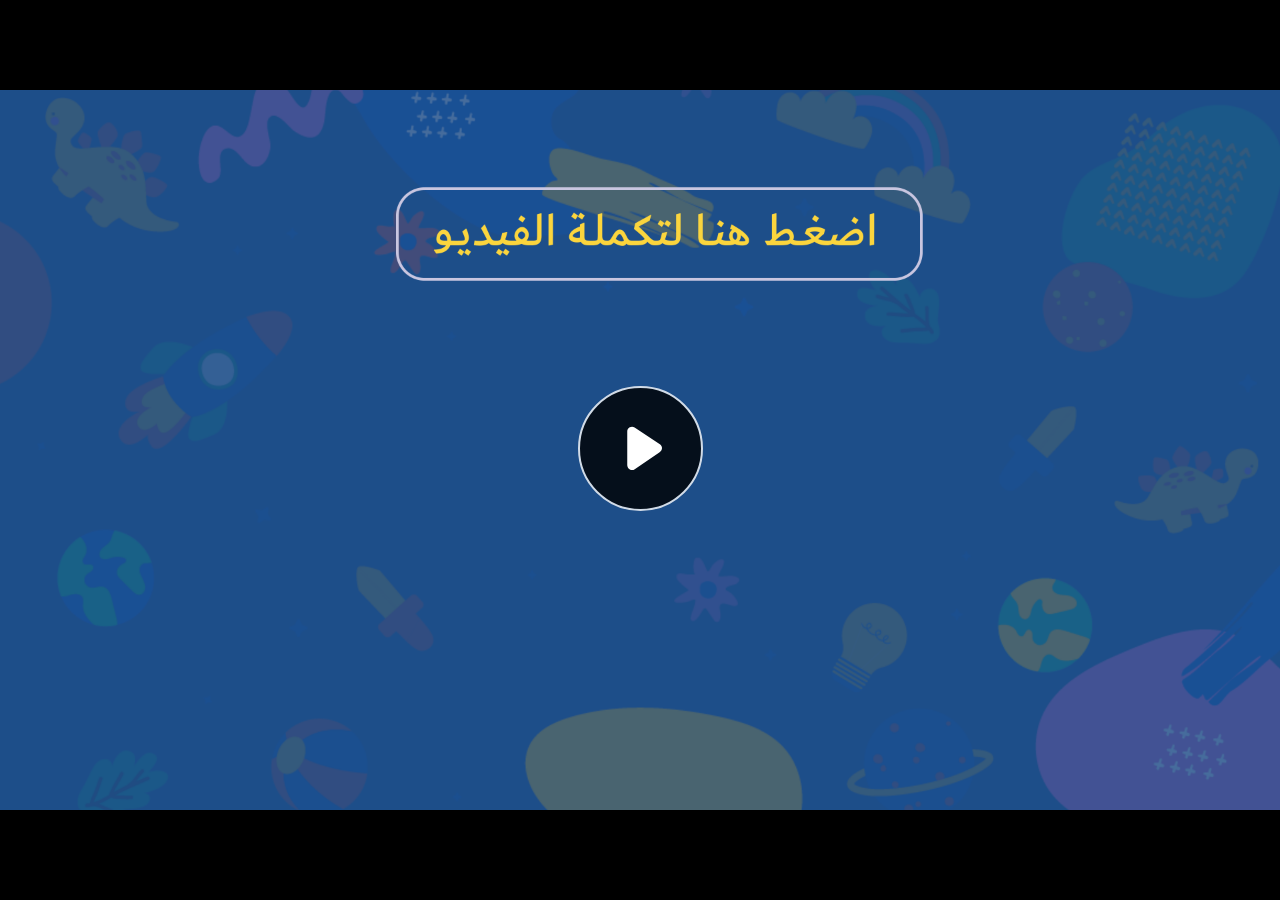
<file: index.html>
﻿<!doctype html>
<html lang="en-US">
<head>
  <meta charset="utf-8">
  <!-- Created using Storyline 360 - http://www.articulate.com  -->
  <!-- version: 3.71.29339.0 -->
  <title>EG.G5.AR.SEM2.UC.T2.S3.1 (Q2)</title>
  <meta http-equiv="x-ua-compatible" content="IE=edge"/>
  <meta name="viewport" content="width=device-width,initial-scale=1,user-scalable=no,shrink-to-fit=no,minimal-ui"/>
  <meta name="apple-mobile-web-app-capable" content="yes"/>
  <style>
    html, body { height: 100%; padding: 0; margin: 0 }
    #app { height: 100%; width: 100%; }
  </style>

  <script>
    window.DS = {};
    window.globals = {
      DATA_PATH_BASE: '',
      HAS_FRAME: true,
      HAS_SLIDE: true,

      lmsPresent: false,
      tinCanPresent: false,
      cmi5Present: false,
      aoSupport: false,
      scale: 'noscale',
      captureRc: false,
      browserSize: 'optimal',
      bgColor: '#282828',
      features: 'AccessibleVideo,ConnectionMessages,FullScreenToggle,InsertSvgPicture,LayerPresentAsDialog,MultipleQuizTracking,UpdatedScrollingPanels,UpdatedThemeEditor',
      themeName: 'unified',
      preloaderColor: '#FFFFFF',
      suppressAnalytics: false,
      productChannel: 'stable',
      publishSource: 'storyline',
      aid: 'aid|dd341018-a8d3-41b5-95f5-fb131f3e5e10',
      cid: '295ee877-8a8d-465d-9a4e-1cfabe02848d',
      playerVersion: '3.71.29339.0',
      publishTimestamp: '2023-02-23T12:48:20.1847498Z',
      maxIosVideoElements: 10,
      connectionSettings: { message: 'You%20are%20offline.%20Trying%20to%20reconnect...', useDarkTheme: false },

      
      parseParams: function(qs) {
        if (window.globals.parsedParams != null) {
          return window.globals.parsedParams;
        }
        qs = (qs || window.location.search.substr(1)).split('+').join(' ');
        var params = {},
            tokens,
            re = /[?&]?([^=]+)=([^&]*)/g;

        while (tokens = re.exec(qs)) {
          params[decodeURIComponent(tokens[1]).trim()] =
            decodeURIComponent(tokens[2]).trim();
        }
        window.globals.parsedParams = params;
        return params;
      }

    };
  </script>
  <script>
    var isIe11 = ('ActiveXObject' in window || window.MSBlobBuilder != null)
      && window.msCrypto != null && !window.ActiveXObject;
    if (isIe11) {
      window.globals.unsupportedBrowser = true;
      document.write(atob('[base64]'));
    }
  </script>
  
  <script>window.THREE = { };</script>
  
</head>
<body style="background: #282828" class="cs-HTML theme-unified">
  <!-- 360 -->
  <script>!function(e){var i=/iPhone/i,o=/iPod/i,n=/iPad/i,t=/(?=.*\bAndroid\b)(?=.*\bMobile\b)/i,d=/Android/i,s=/(?=.*\bAndroid\b)(?=.*\bSD4930UR\b)/i,b=/(?=.*\bAndroid\b)(?=.*\b(?:KFOT|KFTT|KFJWI|KFJWA|KFSOWI|KFTHWI|KFTHWA|KFAPWI|KFAPWA|KFARWI|KFASWI|KFSAWI|KFSAWA)\b)/i,r=/IEMobile/i,h=/(?=.*\bWindows\b)(?=.*\bARM\b)/i,a=/BlackBerry/i,l=/BB10/i,p=/Opera Mini/i,f=/(CriOS|Chrome)(?=.*\bMobile\b)/i,u=/(?=.*\bFirefox\b)(?=.*\bMobile\b)/i,c=new RegExp("(?:Nexus 7|BNTV250|Kindle Fire|Silk|GT-P1000)","i"),w=function(e,i){return e.test(i)},A=function(e){var A=e||navigator.userAgent,v=A.split("[FBAN");if(void 0!==v[1]&&(A=v[0]),this.apple={phone:w(i,A),ipod:w(o,A),tablet:!w(i,A)&&w(n,A),device:w(i,A)||w(o,A)||w(n,A)},this.amazon={phone:w(s,A),tablet:!w(s,A)&&w(b,A),device:w(s,A)||w(b,A)},this.android={phone:w(s,A)||w(t,A),tablet:!w(s,A)&&!w(t,A)&&(w(b,A)||w(d,A)),device:w(s,A)||w(b,A)||w(t,A)||w(d,A)},this.windows={phone:w(r,A),tablet:w(h,A),device:w(r,A)||w(h,A)},this.other={blackberry:w(a,A),blackberry10:w(l,A),opera:w(p,A),firefox:w(u,A),chrome:w(f,A),device:w(a,A)||w(l,A)||w(p,A)||w(u,A)||w(f,A)},this.seven_inch=w(c,A),this.any=this.apple.device||this.android.device||this.windows.device||this.other.device||this.seven_inch,this.phone=this.apple.phone||this.android.phone||this.windows.phone,this.tablet=this.apple.tablet||this.android.tablet||this.windows.tablet,"undefined"==typeof window)return this},v=function(){var e=new A;return e.Class=A,e};"undefined"!=typeof module&&module.exports&&"undefined"==typeof window?module.exports=A:"undefined"!=typeof module&&module.exports&&"undefined"!=typeof window?module.exports=v():"function"==typeof define&&define.amd?define("isMobile",[],e.isMobile=v()):e.isMobile=v()}(this);
    window.isMobile.apple.tablet = window.isMobile.apple.tablet ||
      (navigator.platform === 'MacIntel' && navigator.maxTouchPoints > 1);
    window.isMobile.apple.device = window.isMobile.apple.device || window.isMobile.apple.tablet;
    window.isMobile.tablet = window.isMobile.tablet || window.isMobile.apple.tablet;
    window.isMobile.any = window.isMobile.any || window.isMobile.apple.tablet;
  </script>

  <div id="focus-sink" tabindex="-1"></div>

  <div id="preso"></div>
  <script>
    (function() {

      var classTypes = [ 'desktop', 'mobile', 'phone', 'tablet' ];

      var addDeviceClasses = function(prefix, testObj) {
        var curr, i;
        for (i = 0; i < classTypes.length; i++) {
          curr = classTypes[i];
          if (testObj[curr]) {
            document.body.classList.add(prefix + curr);
          }
        }
      };

      var params = window.globals.parseParams(),
          isDevicePreview = params.devicepreview === '1',
          isPhoneOverride = params.deviceType === 'phone' || (isDevicePreview && params.phone == '1'),
          isTabletOverride = (params.deviceType === 'tablet' || isDevicePreview) && !isPhoneOverride,
          isMobileOverride = isPhoneOverride || isTabletOverride;

      var deviceView = {
        desktop: !window.isMobile.any && !isMobileOverride,
        mobile: window.isMobile.any || isMobileOverride,
        phone: isPhoneOverride || (window.isMobile.phone && !isTabletOverride),
        tablet: isTabletOverride || window.isMobile.tablet
      };

      window.globals.deviceView = deviceView;
      window.isMobile.desktop = !window.isMobile.any;
      window.isMobile.mobile = window.isMobile.any;

      addDeviceClasses('view-', deviceView);

    })();
  </script>
  
  <script src='story_content/user.js' type=text/javascript></script>
  <div class="slide-loader"></div>

  <script>
    var doc = document, loader = doc.body.querySelector('.slide-loader'); [ 1, 2, 3 ].forEach(function(n) { var d = doc.createElement('div'); d.style.backgroundColor = window.globals.preloaderColor; d.classList.add('mobile-loader-dot'); d.classList.add('dot' + n); loader.appendChild(d); });
  </script>

  <div class="mobile-load-title-overlay" style="display: none">
    <div class="mobile-load-title">EG.G5.AR.SEM2.UC.T2.S3.1 (Q2)</div>
  </div>

  <div class="mobile-chrome-warning"></div>

  
<style>
  .warn-connection-dialog {
    display: none;
    background: transparent;
    pointer-events: none;
    position: fixed;
    left: 0;
    top: 0;
    width: 100%;
    height: 100%;
    z-index: 999;
  }

  .warn-connection-content {
    border-radius: 4px;
    background: white;
    border: 1px solid #E7E7E7;
    color: #333333;
    box-shadow: 0 2px 4px rgba(0, 0, 0, 0.25);
    transition: all 150ms ease-out;
    position: absolute;
    white-space: nowrap;
  }

  .view-phone.is-landscape .warn-connection-content {
    left: 23px;
    bottom: 23px;
  }

  .view-tablet.is-landscape .warn-connection-content {
    left: 50%;
    top: 20px;
    transform: translateX(-50%);
  }

  .is-portrait .warn-connection-content {
    transform: translate(-50%, calc(-100% - 15px));
  }

  .warn-connection-content p {
    display: inline-block;
    margin: 0 8px 0 0;
    line-height: 33px;
    font-size: 11px;
  }

  .warn-connection-content svg {
    position: relative;
    vertical-align: middle;
    margin: 0 2px 2px 8px;
  }

  .view-desktop .warn-connection-content {
    left: 1.5em;
    bottom: 1.5em;
  }

  .view-desktop .warn-connection-content p {
    font-size: 1.1em;
  }

  .is-offline .warn-connection-dialog {
    display: block;
  }

  .is-offline .cs-panel * {
    pointer-events: none !important;
  }

  .is-offline .cs-panel {
    pointer-events: all !important;
  }

  .is-offline #nav-controls * {
    pointer-events: none !important;
  }

  .is-offline #nav-controls {
    pointer-events: all !important;
  }
</style>

<div class="warn-connection-dialog">
  <div class="warn-connection-content">
    <svg width="17" height="15" viewBox="0 0 17 15" xmlns="http://www.w3.org/2000/svg">
      <path fill="#8F0000" stroke="white" d="M16.07,12.98 L15.88,12.23 L9.51,1.21 C8.97,0.26,7.6,0.26,7.06,1.21 L0.69,12.23 C0.15,13.16,0.81,14.36,1.91,14.36 H14.65 C15.47,14.36,16.05,13.7,16.07,12.98 Z"/>
      <path fill="white" stroke="white" d="M8.58,5.5 C8.35,5.28,8.5,5.35,8.21,5.32 C8.09,5.35,7.97,5.49,7.96,5.67 C7.97,5.79,7.98,5.92,7.98,6.04 L7.98,6.04 C7.99,6.17,8,6.31,8.01,6.43 L8.01,6.44 C8.03,6.92,8.06,7.41,8.09,7.9 L8.09,7.9 C8.12,8.39,8.14,8.88,8.17,9.37 C8.17,9.39,8.18,9.42,8.2,9.44 C8.23,9.46,8.25,9.47,8.28,9.47 C8.31,9.47,8.34,9.46,8.35,9.44 C8.37,9.43,8.38,9.4,8.39,9.35 L8.39,9.34 C8.39,9.24,8.4,9.15,8.4,9.05 L8.4,9.05 C8.41,8.96,8.41,8.86,8.42,8.75 C8.43,8.44,8.45,8.12,8.47,7.81 L8.47,7.81 C8.49,7.49,8.51,7.18,8.53,6.87 C8.55,6.46,8.56,6.05,8.59,5.64 L8.6,5.62 C8.6,5.57,8.59,5.53,8.58,5.5 L8.21,5.32 Z"/>
      <circle fill="white" stroke="white" cx="8.3" cy="11.35" r="0.3"/>
    </svg>
    <p>You are offline. Trying to reconnect...</p>
  </div>
</div>

<script>
  (function() {
    window.DS.connection = {
      warningShown: false,
      assets: {},
      loadingAssetGroup: false,
      retryDelay: 500
    };

    // @TODO this is POC code and can be cleaned up a bit more if we move forward
    // with the feature



    // The `window.globals.features` variable must be set in `webpack.dev.config` when testing locally - it is not enough
    // to have it in the data - but it must be set there as well.
    var useConnectionMessages = window.AbortController != null &&
      window.location.protocol != 'file:' &&
      window.globals.features.indexOf('ConnectionMessages') != -1;

    window.DS.connection.useConnectionMessages = useConnectionMessages

    var assetCount = 0;
    var checkLoadedId;
    var connectionSettings = window.globals.connectionSettings;

    if (useConnectionMessages && connectionSettings != null) {
      var contentEl = document.querySelector('.warn-connection-content');
      var messageEl = contentEl.querySelector('p')

      if (connectionSettings.useDarkTheme) {
        contentEl.style.borderColor = '#BABBBA';
        contentEl.style.backgroundColor = '#282828';
        contentEl.style.color = '#FFFFFF';
      }

      if (connectionSettings.message != null) {
        messageEl.textContent = window.decodeURIComponent(connectionSettings.message);
      }
    }

    function checkAssetsReady() {
      for (var i in DS.connection.assets) {
        if (!DS.connection.assets[i].success) {
          return false;
        }
      }
      return true;
    }

    function stopAssetGroup() {
      if (!useConnectionMessages) { return; }

      assetCount = 0;

      DS.connection.oldAssetGroup = DS.connection.assets;
      DS.connection.assets = {};
      DS.connection.loadingAssetGroup = false;
      clearInterval(checkLoadedId);
    }

    function startAssetGroup() {
      if (!useConnectionMessages) { return; }
      var ticks = 0;
      clearInterval(checkLoadedId);
      checkLoadedId = setInterval(function() {
        var loaded = 0;
        if (assetCount === 0 && loaded === 0) {
          clearInterval(checkLoadedId);
          return;
        }

        for (var i in DS.connection.assets) {
          if (DS.connection.assets[i].success) {
            loaded++;
          }
        }

        if (assetCount === loaded && checkAssetsReady()) {
          for (var i in DS.connection.assets) {
            if (DS.connection.assets[i].action) {
              DS.connection.assets[i].action();
            }
          }
          hideWarning();
          stopAssetGroup();
        }
      }, 100)
    }

    function requiredAsset(url, action, retry, type) {
      if (!useConnectionMessages) { return; }
      if (DS.connection.assets[url]) { return; }

      DS.connection.assets[url] = {
        success: false, action: action, retry: retry, type: type
      };
      assetCount = Object.keys(DS.connection.assets).length;
      if (!DS.connection.loadingAssetGroup) {
        startAssetGroup();
      }
      DS.connection.loadingAssetGroup = true;
    }

    function assetLoaded(url) {
      if (!useConnectionMessages) { return; }
      if (DS.connection.assets[url]) {
        DS.connection.assets[url].success = true;
      }
    }

    function assetFailed(url) {
      if (!useConnectionMessages) { return; }
      if (!DS.connection.assets[url]) {
        if (/\.js$/.test(url)) {
          setTimeout(function() {
            if (DS.connection.lastSlideLoaded != null) {
              DS.connection.lastSlideLoaded();
            }
          }, DS.connection.retryDelay);
        }
        return;
      }
      if (!DS.connection.warningShown) { showWarning(); }
      if (DS.connection.assets[url].retry) {
        setTimeout(function() {
          if (!DS.connection.assets[url].success) {
            DS.connection.assets[url].retry()
          }
        }, DS.connection.retryDelay);
      }
    }

    function hideWarning() {
      document.body.classList.remove('is-offline');
      DS.connection.warningShown = false;
    }
    DS.connection.hideWarning = hideWarning

    function showWarning(btn) {
      document.body.classList.add('is-offline')
      DS.connection.warningShown = true;
      updateWarningPosition();
    }

    function updateWarningPosition() {
      if (!DS.connection.warningShown) {
        return;
      }

      var isPortrait = document.body.classList.contains('is-portrait');
      var warningEl = document.querySelector('.warn-connection-content');

      if (isPortrait) {
        var slide = document.querySelector('.primary-slide');
        var slideRect = slide.getBoundingClientRect();

        warningEl.style.top = `${slideRect.top}px`
        warningEl.style.left = `${slideRect.left + slideRect.width / 2}px`
      } else {
        warningEl.style.top = null;
        warningEl.style.left = null;
      }

      window.requestAnimationFrame(updateWarningPosition);
    }

    // these will all be noops if the feature flag isn't set in
    // the data and `window.globals.features`
    DS.connection.requiredAsset = requiredAsset;
    DS.connection.assetLoaded = assetLoaded;
    DS.connection.assetFailed = assetFailed;
    DS.connection.stopAssetGroup = stopAssetGroup;
    DS.connection.startAssetGroup = startAssetGroup;
  })();
</script>


  <script>
    
    if (window.autoSpider && window.vInterfaceObject) {
      document.querySelector('.mobile-load-title-overlay').style.display = 'none';
    }
  </script>

  

  <link rel="stylesheet" href="html5/data/css/output.min.css" data-noprefix/>
</body>
<script src="html5/lib/scripts/bootstrapper.min.js"></script>
</html>
</file>
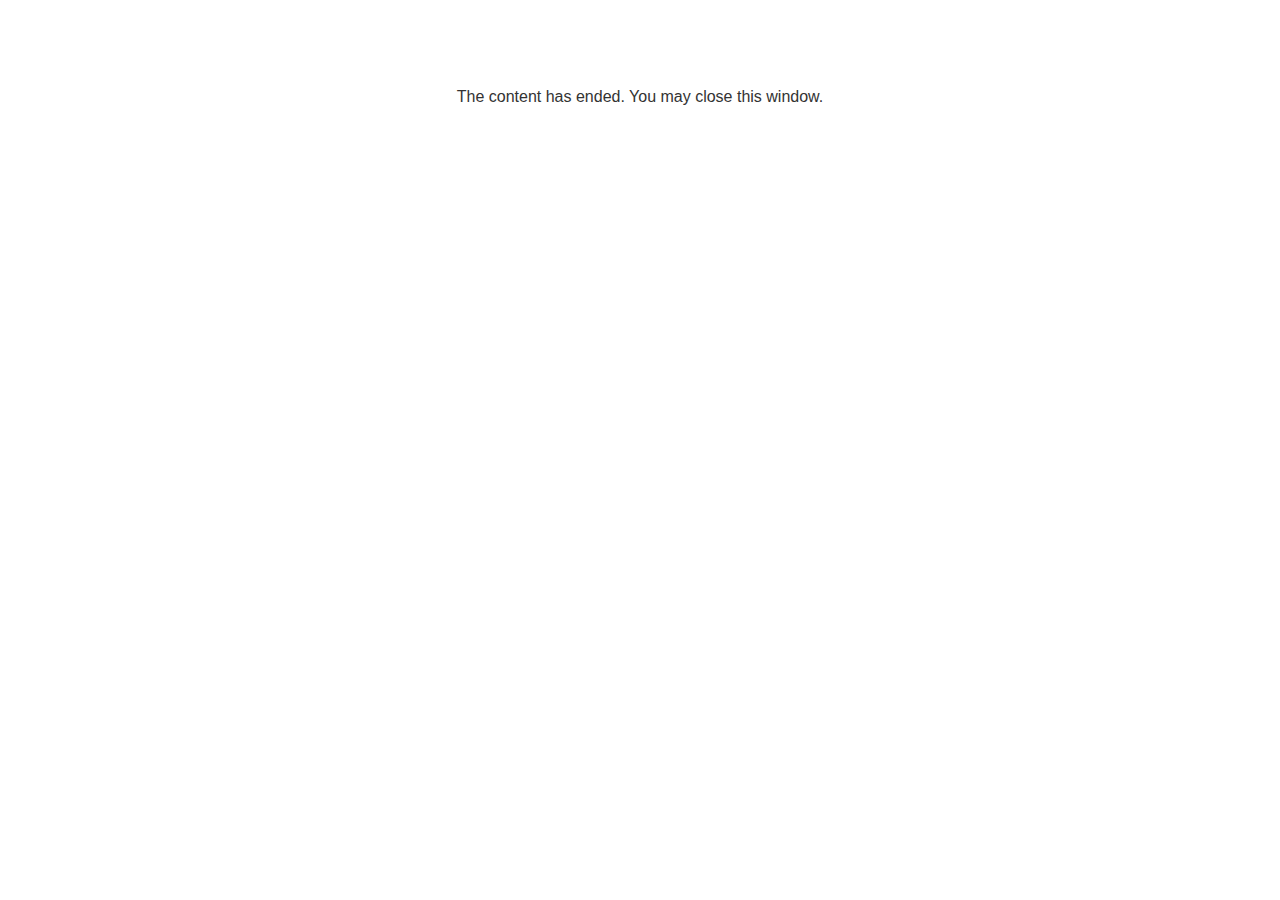
<file: lms/goodbye.html>
<!doctype html>
<html>
<body style="background-color: #ffffff;">

<p role="alert" style="color: #333333;font-family: Lato, articulate, tahoma, arial;font-size: medium;text-align: center;">
<br><br><br><br>
The content has ended. You may close this window.
</p>

</body>
</html>
</file>
<file: html5/data/css/output.min.css>
@font-face {
  font-family: 'LatoBold Charset1_ BoldC6495B70';
  src: url('[data-uri]');
  font-style: normal;
  font-weight: normal;
}
@font-face {
  font-family: 'Lato Charset1_ 6WyYHqGE539CFE8A';
  src: url('[data-uri]');
  font-style: normal;
  font-weight: normal;
}
@font-face {
  font-family: 'Dubai Charset1_ 6lXzpFn93DE5B22';
  src: url('[data-uri]');
  font-style: normal;
  font-weight: normal;
}
@font-face {
  font-family: 'Dubai Medium Charset1_ A37C1AE3';
  src: url('[data-uri]');
  font-style: normal;
  font-weight: normal;
}
@font-face {
  font-family: 'DubaiBold Charset1_Bold867FE6EE';
  src: url('[data-uri]');
  font-style: normal;
  font-weight: normal;
}
@font-face {
  font-family: 'Dubai Charset0_v8wz5Y8k741D6E07';
  src: url('[data-uri]');
  font-style: normal;
  font-weight: normal;
}
@font-face {
  font-family: 'Dubai Medium Charset0_v389EBE1D';
  src: url('[data-uri]');
  font-style: normal;
  font-weight: normal;
}
@font-face {
  font-family: 'DubaiBold Charset0_BoldD2773439';
  src: url('[data-uri]');
  font-style: normal;
  font-weight: normal;
}
.cs-HTML {
  background: rgba(40, 40, 40, 1);
}
.cs-npnxnanbnsnfns00000000001 .cs-infopanel  {
  box-shadow: 0 1px 0 rgba(0, 0, 0, 0);
  background: rgba(255, 255, 255, 1);
}
.cs-npnxnanbnsnfns00000000001 .cs-infopanel .cs-link {
  color: rgba(186, 187, 186, 1);
}
.cs-npnxnanbnsnfns00000000001 .cs-infopanel .cs-link:hover {
  color: rgba(255, 255, 255, 1);
}
.cs-npnxnanbnsnfns00000000001 .cs-infopanel .cs-name {
  color: rgba(68, 68, 68, 1);
}
.cs-npnxnanbnsnfns00000000001 .cs-infopanel .cs-title {
  color: rgba(153, 153, 153, 1);
}
.cs-npnxnanbnsnfns00000000001 .cs-infopanelpopup  {
  box-shadow: 0 1px 0 rgba(0, 0, 0, 0);
  background: rgba(0, 0, 0, 0);
}
.cs-npnxnanbnsnfns00000000001 .cs-infopanelpopup .cs-link {
  color: rgba(255, 0, 0, 1);
}
.cs-npnxnanbnsnfns00000000001 .cs-infopanelpopup .cs-link:hover {
  color: rgba(255, 255, 255, 1);
}
.cs-npnxnanbnsnfns00000000001 .cs-infopanelpopup .cs-name {
  color: rgba(255, 255, 255, 1);
}
.cs-npnxnanbnsnfns00000000001 .cs-infopanelpopup .cs-bio {
  color: rgba(186, 187, 186, 1);
}
.cs-npnxnanbnsnfns00000000001 .cs-timer  {
  color: rgba(186, 187, 186, 1);
}
.cs-npnxnanbnsnfns00000000001 .cs-duration stop:first-child {
  stop-color: rgba(60, 60, 60, 1);
}
.cs-npnxnanbnsnfns00000000001 .cs-duration stop:last-child {
  stop-color: rgba(60, 60, 60, 1);
}
.cs-npnxnanbnsnfns00000000001 .cs-elapsed stop:first-child {
  stop-color: rgba(254, 227, 71, 1);
}
.cs-npnxnanbnsnfns00000000001 .cs-elapsed stop:last-child {
  stop-color: rgba(254, 227, 71, 1);
}
.cs-npnxnanbnsnfns00000000001 .cs-timer .cs-pie .cs-innerstroke {
  stroke: rgba(199, 199, 199, 1);
}
.cs-npnxnanbnsnfns00000000001 .cs-timer .cs-pie .cs-innerborder {
  stroke: rgba(255, 255, 255, 1);
}
.cs-npnxnanbnsnfns00000000001 .cs-window  {
  box-shadow: 0 8px 5px rgba(0, 0, 0, 0.2);
  border-color: rgba(49, 99, 0, 0);
  background: rgba(33, 33, 33, 1);
  color: rgba(248, 248, 248, 1);
}
.cs-npnxnanbnsnfns00000000001 .cs-window .cs-diva {
  border-color: rgba(78, 78, 78, 1);
}
.cs-npnxnanbnsnfns00000000001 .cs-window .cs-divb {
  border-color: rgba(78, 78, 78, 0);
}
.cs-npnxnanbnsnfns00000000001 .cs-editor .cs-editor-slide {
  color: rgba(226, 226, 226, 1);
}
.cs-npnxnanbnsnfns00000000001 .cs-editor .cs-editor-html {
  color: rgba(186, 187, 186, 1);
}
.cs-npnxnanbnsnfns00000000001 .cs-editor .cs-editor-button {
  text-shadow: 0 1px 0 rgba(0, 0, 0, 0);
  color: rgba(255, 255, 255, 1);
  border-color: rgba(211, 211, 211, 1);
  background: rgba(34, 34, 34, 1);
}
.cs-npnxnanbnsnfns00000000001 .cs-editor .cs-editor-button:hover {
  background: rgba(68, 68, 68, 1);
}
.cs-npnxnanbnsnfns00000000001 .cs-editor .cs-editor-button:active {
  background: rgba(68, 68, 68, 1);
}
.cs-npnxnanbnsnfns00000000001 .cs-listitem  {
  color: rgba(186, 187, 186, 1);
  border-color: none;
  border: 1px solid transparent;
}
.cs-npnxnanbnsnfns00000000001 .cs-listitem:hover {
  background: rgba(255, 255, 255, 0.06);
  border-color: rgba(108, 108, 108, 1) !important;
  border-width: 1px;
  border-radius: 2px;
  border-style: solid;
  box-sizing: border-box;
}
.cs-npnxnanbnsnfns00000000001 .cs-listitem.hover {
  background: rgba(255, 255, 255, 0.06);
  border-color: rgba(108, 108, 108, 1) !important;
  border-width: 1px;
  border-radius: 2px;
  border-style: solid;
  box-sizing: border-box;
}
.cs-npnxnanbnsnfns00000000001 .cs-glossary  {
  color: rgba(186, 187, 186, 1);
}
.cs-npnxnanbnsnfns00000000001 .cs-glossary .cs-scrolling-panel {
  background: rgba(0, 0, 0, 0);
}
.cs-npnxnanbnsnfns00000000001 .cs-glossary .cs-term.cs-selected .cs-choice-list-trigger {
  color: rgba(255, 255, 255, 1);
  background: rgba(255, 255, 255, 1);
}
.cs-npnxnanbnsnfns00000000001 .cs-glossary .cs-term.cs-selected .cs-choice-list-trigger:focus {
  color: rgba(255, 255, 255, 1);
  background: rgba(255, 255, 255, 1);
}
.cs-npnxnanbnsnfns00000000001 .cs-glossary .cs-term:hover .cs-choice-list-trigger {
  background: rgba(186, 187, 186, 1);
}
.cs-npnxnanbnsnfns00000000001 .cs-glossary .cs-term.hover .cs-choice-list-trigger {
  background: rgba(186, 187, 186, 1);
}
.cs-npnxnanbnsnfns00000000001 .cs-glossary .cs-term .cs-choice-list-trigger:focus {
  background: rgba(186, 187, 186, 1);
}
.cs-npnxnanbnsnfns00000000001 .cs-glossary .cs-diva {
  border-color: rgba(0, 0, 0, 0);
}
.cs-npnxnanbnsnfns00000000001 .cs-glossary .cs-divb {
  border-color: rgba(0, 0, 0, 0);
}
.cs-npnxnanbnsnfns00000000001 .cs-glossary .cs-divc {
  border-color: rgba(0, 0, 0, 0);
}
.cs-npnxnanbnsnfns00000000001 .cs-glossary .cs-heading {
  color: rgba(248, 248, 248, 1);
  font-weight: 700;
}
.note-content p span {
  color: rgba(186, 187, 186, 1);
  line-height: 1.4em;
  font-size: 103.769%;
}
.cs-npnxnanbnsnfns00000000001 .cs-resource .cs-separator {
  border-color: rgba(0, 0, 0, 0);
}
.cs-npnxnanbnsnfns00000000001 .cs-outline  {
  color: rgba(45, 45, 45, 1);
}
.cs-npnxnanbnsnfns00000000001 .cs-outline .cs-diva {
  border-color: rgba(0, 0, 0, 0);
}
.cs-npnxnanbnsnfns00000000001 .cs-outline .cs-divb {
  border-color: rgba(0, 0, 0, 0);
}
.cs-npnxnanbnsnfns00000000001 .cs-outline .cs-divc {
  border-color: rgba(0, 0, 0, 0);
}
.cs-npnxnanbnsnfns00000000001 .cs-outline .cs-search-filter:hover {
  color: rgba(0, 0, 0, 0);
}
.cs-npnxnanbnsnfns00000000001 .cs-outline .cs-search-filter.hover {
  color: rgba(0, 0, 0, 0);
}
.cs-npnxnanbnsnfns00000000001 .cs-transcript  {
  color: rgba(255, 255, 255, 1);
}
.cs-npnxnanbnsnfns00000000001 .cs-transcript .cs-div {
  border-color: rgba(0, 0, 0, 0);
}
.cs-npnxnanbnsnfns00000000001 .cs-tabs:not(.topmenu-item) {
  color: rgba(248, 248, 248, 1);
}
.cs-npnxnanbnsnfns00000000001 .cs-tabs .cs-inner-button:not(.topmenu-item) {
  text-shadow: 0 1px 0 rgba(0, 0, 0, 0);
}
.cs-npnxnanbnsnfns00000000001 .cs-tabs:hover:not(.topmenu-item) {
  color: rgba(248, 248, 248, 1);
}
.cs-npnxnanbnsnfns00000000001 .cs-tabs.cs-selected {
  background: rgba(0, 0, 0, 0);
  color: rgba(248, 248, 248, 1);
}
.cs-npnxnanbnsnfns00000000001 .cs-seekcontrol  {
  background: rgba(0, 0, 0, 0);
  border-color: rgba(0, 0, 0, 0);
}
.cs-npnxnanbnsnfns00000000001 .cs-seekcontrol .cs-button:hover .cs-icon {
  fill: rgba(255, 255, 255, 1);
}
.cs-npnxnanbnsnfns00000000001 .cs-seekcontrol .cs-button.hover .cs-icon {
  fill: rgba(255, 255, 255, 1);
}
.cs-npnxnanbnsnfns00000000001 .cs-seekcontrol .cs-button .cs-icon-shadow {
  fill: rgba(0, 0, 0, 0);
}
.cs-npnxnanbnsnfns00000000001 .cs-seekcontrol .cs-button .cs-icon {
  fill: rgba(180, 180, 180, 1);
}
.cs-npnxnanbnsnfns00000000001 .cs-seekcontrol .cs-seek .cs-fill {
  background: rgba(255, 255, 255, 0.6);
}
.cs-npnxnanbnsnfns00000000001 .cs-seekcontrol .cs-seek {
  background: rgba(108, 108, 108, 1);
  border-color: rgba(0, 0, 0, 0);
}
.cs-npnxnanbnsnfns00000000001 .cs-searchinput .cs-input {
  color: rgba(186, 187, 186, 1);
  border-color: rgba(0, 0, 0, 0);
  background: rgba(255, 255, 255, 0.06);
}
.cs-npnxnanbnsnfns00000000001 .cs-searchinput .cs-input:focus {
  color: rgba(248, 248, 248, 1);
  background: rgba(41, 41, 41, 1);
}
.cs-npnxnanbnsnfns00000000001 .cs-searchinput .cs-input:hover {
  box-shadow: inset 0 0 1px 0 rgba(69, 126, 19, 0);
}
.cs-npnxnanbnsnfns00000000001 .cs-searchinput .cs-input.hover {
  box-shadow: inset 0 0 1px 0 rgba(69, 126, 19, 0);
}
.cs-npnxnanbnsnfns00000000001 .cs-searchinput .cs-button .cs-icon {
  fill: rgba(186, 187, 186, 1);
}
.cs-npnxnanbnsnfns00000000001 .cs-searchinput .cs-button:hover {
  fill: rgba(63, 133, 0, 1);
}
.cs-npnxnanbnsnfns00000000001 .cs-searchinput .cs-button.hover {
  fill: rgba(63, 133, 0, 1);
}
.cs-npnxnanbnsnfns00000000001 .cs-menu  {
  box-shadow: 0 1px 0 rgba(0, 0, 0, 0);
  background: rgba(33, 33, 33, 1);
}
.cs-npnxnanbnsnfns00000000001 .cs-topmenu-item.active .cs-tab {
  background: rgba(33, 33, 33, 1);
}
.cs-npnxnanbnsnfns00000000001 .cs-logo  {
  box-shadow: 0 1px 0 rgba(37, 75, 0, 1);
  background: rgba(255, 255, 255, 0);
}
.cs-npnxnanbnsnfns00000000001 .cs-checkbox  {
  color: rgba(255, 255, 255, 1);
}
.cs-npnxnanbnsnfns00000000001 .cs-checkbox:hover {
  border-color: rgba(175, 221, 130, 1);
}
.cs-npnxnanbnsnfns00000000001 .cs-checkbox.hover {
  border-color: rgba(175, 221, 130, 1);
}
.cs-npnxnanbnsnfns00000000001 .cs-checkbox .cs-box {
  color: rgba(255, 255, 255, 1);
  border-color: rgba(42, 83, 0, 1);
}
.cs-npnxnanbnsnfns00000000001 .cs-checkbox .cs-box:checked::after {
  color: rgba(43, 196, 0, 1);
}
.cs-npnxnanbnsnfns00000000001 .cs-button  {
  text-shadow: 0 1px 0 rgba(0, 0, 0, 0);
  color: rgba(186, 187, 186, 1);
  border-color: rgba(0, 0, 0, 0);
  background: rgba(0, 0, 0, 0);
  box-shadow: 0 1px 0 rgba(0, 0, 0, 0);
}
.cs-npnxnanbnsnfns00000000001 .cs-button .cs-icon {
  fill: rgba(186, 187, 186, 1);
}
.cs-npnxnanbnsnfns00000000001 .cs-button .cs-icon-shadow {
  fill: rgba(0, 0, 0, 0);
}
.cs-npnxnanbnsnfns00000000001 .cs-button:hover {
  background: rgba(248, 248, 248, 1);
}
.cs-npnxnanbnsnfns00000000001 .cs-button.hover {
  background: rgba(248, 248, 248, 1);
}
.cs-npnxnanbnsnfns00000000001 .cs-button:active {
  background: rgba(0, 0, 0, 0);
}
.cs-npnxnanbnsnfns00000000001 .cs-button.cs-disabled:hover {
  background: rgba(0, 0, 0, 0);
}
.cs-npnxnanbnsnfns00000000001 .cs-button.cs-disabled.hover {
  background: rgba(0, 0, 0, 0);
}
.cs-npnxnanbnsnfns00000000001 .cs-button.cs-disabled:active {
  background: rgba(0, 0, 0, 0);
}
.cs-npnxnanbnsnfns00000000001 .cs-button.cs-volume:hover {
  background: rgba(0, 0, 0, 0);
}
.cs-npnxnanbnsnfns00000000001 .cs-button.cs-volume.hover {
  background: rgba(0, 0, 0, 0);
}
.cs-npnxnanbnsnfns00000000001 .cs-button.cs-volume:active {
  background: rgba(0, 0, 0, 0);
}
.cs-npnxnanbnsnfns00000000001.cs-base  {
  color: rgba(186, 187, 186, 1);
  border-color: rgba(40, 40, 40, 1);
  background: rgba(40, 40, 40, 1);
}
.cs-npnxnanbnsnfns00000000001.cs-base .cs-separator .cs-diva {
  background: rgba(69, 69, 69, 1);
}
.cs-npnxnanbnsnfns00000000001.cs-base .cs-separator .cs-divb {
  background: rgba(0, 0, 0, 0);
}
.cs-npnxnanbnsnfns00000000001.cs-base .cs-topmenu-item.active .cs-tab {
  border-color: rgba(69, 69, 69, 1);
}
.cs-npnxnanbnsnfns00000000001.cs-base .cs-topmenu-item.active .cs-panel {
  border-color: rgba(69, 69, 69, 1);
}
.cs-npnxnanbnsnfns00000000001.cs-base .cs-left {
  background: rgba(33, 33, 33, 1);
}
.cs-npnxnanbnsnfns00000000001.cs-base .cs-area-primary .cs-slide-container {
  background: rgba(40, 40, 40, 1);
}
.cs-npnxnanbnsnfns00000000001.cs-base.cs-custom-theme .cs-brandhighlight-bg {
  background: rgba(79, 189, 244, 1) !important;
}
.cs-npnxnanbnsnfns00000000001.cs-base.cs-custom-theme .cs-brandhighlight-secondary-bg {
  background: rgba(255, 255, 255, 1) !important;
}
.cs-npnxnanbnsnfns00000000001.cs-base.cs-custom-theme .cs-brandhighlight-border {
  border-color: rgba(79, 189, 244, 1) !important;
}
.cs-npnxnanbnsnfns00000000001.cs-base.cs-custom-theme .cs-brandhighlight-text {
  color: rgba(79, 189, 244, 1) !important;
}
.cs-npnxnanbnsnfns00000000001.cs-base.cs-custom-theme .cs-brandhighlight-fill {
  fill: rgba(79, 189, 244, 1) !important;
}
.cs-npnxnanbnsnfns00000000001.cs-base.cs-custom-theme .cs-listitem.cs-selected {
  background-color: rgba(255, 255, 255, 0.06) !important;
}
.cs-npnxnanbnsnfns00000000001 .cs-volume::-moz-range-thumb {
  border-color: rgba(43, 85, 0, 1);
  box-shadow: inset 0 0 1px 0 rgba(43, 85, 0, 1);
  background: rgba(255, 255, 255, 1);
}
.cs-npnxnanbnsnfns00000000001 .cs-volume::-ms-thumb {
  border-color: rgba(43, 85, 0, 1);
  box-shadow: inset 0 0 1px 0 rgba(43, 85, 0, 1);
  background: rgba(255, 255, 255, 1);
}
.cs-npnxnanbnsnfns00000000001 .cs-volume::-webkit-slider-thumb {
  border-color: rgba(43, 85, 0, 1);
  box-shadow: inset 0 0 1px 0 rgba(43, 85, 0, 1);
  background: rgba(255, 255, 255, 1);
}
.cs-npnxnanbnsnfns00000000001 .cs-volume::-moz-range-track {
  border-color: rgba(66, 140, 1, 1);
  background: rgba(108, 108, 108, 1);
}
.cs-npnxnanbnsnfns00000000001 .cs-volume::-ms-track {
  border-color: rgba(66, 140, 1, 1);
  background: rgba(108, 108, 108, 1);
}
.cs-npnxnanbnsnfns00000000001 .cs-volume::-webkit-slider-runnable-track {
  border-color: rgba(66, 140, 1, 1);
  background: rgba(108, 108, 108, 1);
}
body.show-focus .tab-focus-box {
  box-shadow: 0 0 0 1px rgba(255, 255, 0, 1), 0 0 0 3px rgba(0, 32, 96, 1), 0 0 5px 5px rgba(255, 255, 0, 1);
  border-color: transparent;
  outline: 2px transparent solid;
}
.skipnav {
  box-shadow: 0 0 0 1px rgba(255, 255, 0, 1), 0 0 0 3px rgba(0, 32, 96, 1), 0 0 5px 5px rgba(255, 255, 0, 1);
  border-color: transparent;
  outline: 2px transparent solid;
}
.cs-npnxnanbnsnfns00000000001 .cs-listitem:hover {
  color: none;
}
.cs-npnxnanbnsnfns00000000001 .cs-listitem.hover {
  color: none;
}
.cs-npnxnanbnsnfns00000000001 .cs-listitem.cs-viewed {
  color: #BABBBA;
}
.cs-npnxnanbnsnfns00000000001 .cs-listitem {
  color: #BABBBA;
}
.cs-npnxnanbnsnfns00000000001 .cs-listitem:hover .cs-icon-carrot * {
  fill: none;
}
.cs-npnxnanbnsnfns00000000001 .cs-listitem.hover .cs-icon-carrot * {
  fill: none;
}
.cs-npnxnanbnsnfns00000000001 .cs-listitem .cs-icon-carrot {
  color: none;
  top: calc(3px);
}
.cs-npnxnanbnsnfns00000000001 .cs-listitem .cs-icon-carrot .cs-shadow {
  color: #F8F8F8;
}
.cs-npnxnanbnsnfns00000000001 .item-collapsible .is-scene {
  color: #F8F8F8 !important;
  font-weight: 700;
}
.cs-npnxnanbnsnfns00000000001 .is-scene .cs-icon-carrot * {
  color: #F8F8F8 !important;
  font-weight: 700;
}
.cs-npnxnanbnsnfns00000000001 .is-scene:not(.outline-links-collapse) > a {
  color: #F8F8F8;
}
.cs-npnxnanbnsnfns00000000001 .is-scene:not(.outline-links-collapse) .cs-icon-carrot * {
  fill: none !important;
  color: #F8F8F8 !important;
}
.cs-npnxnanbnsnfns00000000001 .tabs, .cs-npnxnanbnsnfns00000000001 .cs-logo {
  border-bottom: 1px solid rgba(108, 108, 108, 1);
}
.cs-npnxnanbnsnfns00000000001 .area-secondary-wrapper:after {
  background-image: url('[data-uri]');
  background-size: 100%;
}
.cs-npnxnanbnsnfns00000000001 .panel-footer {
  background: #212121;
}
.cs-npnxnanbnsnfns00000000001 #outline-search {
  background: rgba(255, 255, 255, 0.06);
  border-color: rgba(108, 108, 108, 1);
  border-width: 1px;
  border-style: solid;
}
.cs-npnxnanbnsnfns00000000001 .topmenu-panel #outline-search {
  background: #545454;
}
.cs-npnxnanbnsnfns00000000001 .search-icon circle, .cs-npnxnanbnsnfns00000000001 .search-icon path {
  stroke: #BABBBA;
}
.cs-npnxnanbnsnfns00000000001 #outline-search input[type   =search] {
  color: #F8F8F8;
}
.cs-npnxnanbnsnfns00000000001 #outline-search ::-webkit-input-placeholder {
  color: #BABBBA !important;
}
.cs-npnxnanbnsnfns00000000001 #outline-search :-ms-input-placeholder {
  color: #BABBBA !important;
}
.cs-npnxnanbnsnfns00000000001 #outline-search ::-moz-placeholder {
  color: #BABBBA !important;
  opacity: 1;
}
.cs-npnxnanbnsnfns00000000001 .cs-topmenu-item.active, body:not(.is-touchable-tablet) .cs-npnxnanbnsnfns00000000001 .cs-topmenu-item:hover {
  color: #F8F8F8;
}
.cs-npnxnanbnsnfns00000000001 .cs-topmenu-item.button-tapped {
  color: #F8F8F8;
}
.cs-npnxnanbnsnfns00000000001 .cs-topmenu-item.active .cs-tab, .cs-npnxnanbnsnfns00000000001 .cs-topmenu-item .cs-tab {
  background: transparent !important;
  border: none !important;
}
.cs-npnxnanbnsnfns00000000001 .top-tabs-drop-icon div {
  background: #BABBBA;
}
.cs-npnxnanbnsnfns00000000001 .cs-panel.topmenu-panel .panel-content, .cs-npnxnanbnsnfns00000000001 .top-tabs-drop {
  background: #212121;
}
.cs-npnxnanbnsnfns00000000001 .cs-topmenu-item.active .cs-panel {
  background: #212121;
}
.cs-npnxnanbnsnfns00000000001 .cs-menu.topmenu-panel, .cs-npnxnanbnsnfns00000000001 .top-tabs-drop {
  border: 1px solid rgba(69, 69, 69, 1) !important;
  border-radius: 3px;
}
.cs-npnxnanbnsnfns00000000001 .resources .resources-list a:hover {
  background: rgba(255, 255, 255, 0.06);
}
body:not(.is-touchable-tablet) .cs-npnxnanbnsnfns00000000001 .resources .resources-list a:hover {
  background: rgba(255, 255, 255, 0.06);
}
.cs-npnxnanbnsnfns00000000001 .resources .resources-list a.hover {
  background: rgba(255, 255, 255, 0.06);
}
body:not(.is-touchable-tablet) .cs-npnxnanbnsnfns00000000001 .resources .resources-list a.hover {
  background: rgba(255, 255, 255, 0.06);
}
.cs-npnxnanbnsnfns00000000001 .resources .resources-list a.button-tapped {
  background: rgba(255, 255, 255, 0.06);
}
.cs-npnxnanbnsnfns00000000001 .cs-icon path, .cs-npnxnanbnsnfns00000000001 .cs-icon rect, .cs-npnxnanbnsnfns00000000001 .cs-icon polygon, .cs-npnxnanbnsnfns00000000001 .menu-icon-wrapper.menu-icon-wrapper-hover path {
  fill: #BABBBA;
}
.cs-npnxnanbnsnfns00000000001 .cs-icon .icon-stroke-only {
  fill: none !important;
  stroke: #BABBBA !important;
}
body:not(.is-touchable-tablet) .cs-npnxnanbnsnfns00000000001 .cs-button:hover .cs-icon path, body:not(.is-touchable-tablet) .cs-npnxnanbnsnfns00000000001 .cs-button:hover .cs-icon rect, body:not(.is-touchable-tablet) .cs-npnxnanbnsnfns00000000001 .cs-button:hover .cs-icon polygon {
  fill: #F8F8F8;
}
body:not(.is-touchable-tablet) .cs-npnxnanbnsnfns00000000001 .cs-tabs:hover .search-icon circle, body:not(.is-touchable-tablet) .cs-npnxnanbnsnfns00000000001 .cs-tabs:hover .search-icon path {
  stroke: #F8F8F8;
}
.cs-npnxnanbnsnfns00000000001 .cs-button.button-tapped .cs-icon path, .cs-npnxnanbnsnfns00000000001 .cs-button.button-tapped .cs-icon rect, .cs-npnxnanbnsnfns00000000001 .cs-button.button-tapped .cs-icon polygon {
  fill: #F8F8F8;
}
body:not(.is-touchable-tablet) .cs-npnxnanbnsnfns00000000001 .cs-button:hover .cs-icon .icon-stroke-only {
  fill: none !important;
  stroke: #F8F8F8 !important;
}
.cs-npnxnanbnsnfns00000000001 .cs-button:button-tapped .cs-icon .icon-stroke-only {
  fill: none !important;
  stroke: #F8F8F8 !important;
}
.cs-npnxnanbnsnfns00000000001 .menu-icon-wrapper.menu-icon-wrapper-hover svg path {
  fill: #F8F8F8;
}
.floating-sidebar:not(.sidebar-closed) .cs-npnxnanbnsnfns00000000001 #hamburger .menu-icon-wrapper svg path {
  fill: #BABBBA;
}
.floating-sidebar:not(.sidebar-closed) .cs-npnxnanbnsnfns00000000001 #hamburger .menu-icon-wrapper.menu-icon-wrapper-hover svg path {
  fill: #F8F8F8;
}
.cs-npnxnanbnsnfns00000000001 .volume .btn:before {
  background-image: url('[data-uri]');
}
.cs-npnxnanbnsnfns00000000001 .volume-track {
  background: #6C6C6C;
}
.cs-npnxnanbnsnfns00000000001 .volume-icon circle {
  stroke: #BABBBA;
}
.cs-npnxnanbnsnfns00000000001 .cs-settings > .settings-panel {
  background: #212121;
  border: 1px solid rgba(69, 69, 69, 1) !important;
  border-radius: 3px;
}
.cs-npnxnanbnsnfns00000000001 .cs-settings > .panel-down-arrow {
  fill: #212121;
}
.cs-npnxnanbnsnfns00000000001 .switch-toggle .border {
  stroke: #7C7C7C;
}
.cs-npnxnanbnsnfns00000000001 .switch-toggle .thumb-off .thumb {
  fill: #A2A2A2;
}
.cs-npnxnanbnsnfns00000000001 .switch-toggle .thumb-on .track {
  fill: rgba(79, 189, 244, 1);
}
.cs-npnxnanbnsnfns00000000001 .switch-toggle .thumb-off .track {
  fill: rgba(255, 255, 255, 0.1);
}
.cs-npnxnanbnsnfns00000000001 .switch-label {
  color: #BABBBA;
}
.cs-npnxnanbnsnfns00000000001 .cs-panel .scrollarea-btn:after {
  background: rgba(179, 180, 179, 0.75);
}
.scrollarea-scrollbar:hover .scrollarea-btn:after, .scrollarea-scrollbar.highlight-scrollbar .scrollarea-btn:after {
  background: rgba(179, 180, 179, 0.75);
}
.floating-sidebar .sidebar-overlay {
  background: rgba(0, 0, 0, 0.85);
}
.cs-npnxnanbnsnfns00000000001 .overlay-message {
  background: rgba(0, 0, 0, 0.85);
}
.cs-npnxnanbnsnfns00000000001 .top-ui-bg, .cs-npnxnanbnsnfns00000000001 .bottom-ui-bg, .cs-npnxnanbnsnfns00000000001 .right-ui-bg, .cs-npnxnanbnsnfns00000000001 .left-ui-bg {
  background: rgba(40, 40, 40, 0.8);
}
.cs-npnxnanbnsnfns00000000001 .circle-progress-bg {
  fill: #282828;
}
.cs-npnxnanbnsnfns00000000001 .circle-progress-well {
  fill: #6C6C6C;
}
.cs-npnxnanbnsnfns00000000001 .circle-progress-pie {
  stroke: #6C6C6C;
}
.cs-npnxnanbnsnfns00000000001 .lightbox .option-pane {
  background: rgba(40, 40, 40, 0.8);
}
.cs-npnxnanbnsnfns00000000001 .lightbox .option-pane:before {
  background: #282828;
}
.cs-npnxnanbnsnfns00000000001 .message-window {
  background: #212121;
  border: 1px solid rgba(255, 255, 255, 1) !important;
  border-radius: 3px;
}
.cs-npnxnanbnsnfns00000000001 .message-window-header p, .cs-npnxnanbnsnfns00000000001 .message-window-text {
  color: #F8F8F8;
}
.cs-npnxnanbnsnfns00000000001 .message-window-header p {
  border-bottom: 1px solid rgba(255, 255, 255, 1);
}
.cs-npnxnanbnsnfns00000000001 .message-window button.slide-object-button {
  border: 1px solid rgba(255, 255, 255, 1) !important;
}
.cs-npnxnanbnsnfns00000000001 .message-window button.slide-object-button:hover {
  background: rgba(255, 255, 255, 0.06) !important;
}
.message-window .slide-object-button tspan, .message-window .slide-object-button-text tspan {
  fill: #F8F8F8 !important;
}
body:not(.is-touchable-tablet) .cs-npnxnanbnsnfns00000000001 .cs-button:hover .text {
  color: #F8F8F8;
}
.cs-npnxnanbnsnfns00000000001 .cs-button.button-tapped .text {
  color: #F8F8F8;
}
.cs-npnxnanbnsnfns00000000001.cs-base {
  background: #282828;
}
.cs-npnxnanbnsnfns00000000001 .cs-menu {
  background: transparent;
}
.cs-npnxnanbnsnfns00000000001 .progress-bar .progress-bar-fill:after {
  background: #FFFFFF !important;
}
.cs-npnxnanbnsnfns00000000001 .volume-dot {
  background: #FFFFFF !important;
}
.fn-npnxnanbsnfns00000000001 {
  font-family: 'Lato22AB4CAF';
  -webkit-font-variant-ligatures: no-common-ligatures;
  font-variant-ligatures: no-common-ligatures;
}
.fn-pxabnsnfns00000000001 {
  font-family: 'Lato22AB4CAF';
  -webkit-font-variant-ligatures: no-common-ligatures;
  font-variant-ligatures: no-common-ligatures;
}
.fn-npxnabnsnfns00000000001 {
  font-family: 'Lato22AB4CAF';
  -webkit-font-variant-ligatures: no-common-ligatures;
  font-variant-ligatures: no-common-ligatures;
}
.fn-npnxnanbnsnfns00000000001 {
  font-family: 'Lato22AB4CAF';
  -webkit-font-variant-ligatures: no-common-ligatures;
  font-variant-ligatures: no-common-ligatures;
}
.fn-pxabnsnfns00000000000 {
  font-family: 'Lato22AB4CAF';
  -webkit-font-variant-ligatures: no-common-ligatures;
  font-variant-ligatures: no-common-ligatures;
}
@font-face {
  font-family: 'Lato22AB4CAF';
  src: url('[data-uri]');
  font-style: normal;
  font-weight: bold;
}
@font-face {
  font-family: 'Lato22AB4CAF';
  src: url('[data-uri]');
  font-style: normal;
  font-weight: normal;
}
.cs-InvalidPromptSlide .cs-62YJ4QrJSw3-InvalidPromptSlide-btn0 {
  color: rgba(255, 255, 255, 1);
  border-color: rgba(211, 211, 211, 1);
  background: rgba(34, 34, 34, 1);
  text-shadow: 0 1px 0 rgba(0, 0, 0, 0);
}
.cs-InvalidPromptSlide .cs-62YJ4QrJSw3-InvalidPromptSlide-btn0 .cs-html {
  color: rgba(186, 187, 186, 1);
}
.cs-InvalidPromptSlide .cs-62YJ4QrJSw3-InvalidPromptSlide-btn0 .cs-slide {
  border-color: rgba(226, 226, 226, 1);
}
.cs-InvalidPromptSlide .cs-62YJ4QrJSw3-InvalidPromptSlide-btn0:hover {
  background: rgba(68, 68, 68, 1);
}
.cs-InvalidPromptSlide .cs-62YJ4QrJSw3-InvalidPromptSlide-btn0:active {
  background: rgba(68, 68, 68, 1);
}
.cs-PrintPromptSlide .cs-62YJ4QrJSw3-PrintPromptSlide-btn0 {
  color: rgba(255, 255, 255, 1);
  border-color: rgba(211, 211, 211, 1);
  background: rgba(34, 34, 34, 1);
  text-shadow: 0 1px 0 rgba(0, 0, 0, 0);
}
.cs-PrintPromptSlide .cs-62YJ4QrJSw3-PrintPromptSlide-btn0 .cs-html {
  color: rgba(186, 187, 186, 1);
}
.cs-PrintPromptSlide .cs-62YJ4QrJSw3-PrintPromptSlide-btn0 .cs-slide {
  border-color: rgba(226, 226, 226, 1);
}
.cs-PrintPromptSlide .cs-62YJ4QrJSw3-PrintPromptSlide-btn0:hover {
  background: rgba(68, 68, 68, 1);
}
.cs-PrintPromptSlide .cs-62YJ4QrJSw3-PrintPromptSlide-btn0:active {
  background: rgba(68, 68, 68, 1);
}
.cs-ScrollPromptSlide .cs-62YJ4QrJSw3-ScrollPromptSlide-btn0 {
  color: rgba(255, 255, 255, 1);
  border-color: rgba(211, 211, 211, 1);
  background: rgba(34, 34, 34, 1);
  text-shadow: 0 1px 0 rgba(0, 0, 0, 0);
}
.cs-ScrollPromptSlide .cs-62YJ4QrJSw3-ScrollPromptSlide-btn0 .cs-html {
  color: rgba(186, 187, 186, 1);
}
.cs-ScrollPromptSlide .cs-62YJ4QrJSw3-ScrollPromptSlide-btn0 .cs-slide {
  border-color: rgba(226, 226, 226, 1);
}
.cs-ScrollPromptSlide .cs-62YJ4QrJSw3-ScrollPromptSlide-btn0:hover {
  background: rgba(68, 68, 68, 1);
}
.cs-ScrollPromptSlide .cs-62YJ4QrJSw3-ScrollPromptSlide-btn0:active {
  background: rgba(68, 68, 68, 1);
}
.cs-ResumePromptSlide .cs-62YJ4QrJSw3-ResumePromptSlide-btn0 {
  color: rgba(255, 255, 255, 1);
  border-color: rgba(211, 211, 211, 1);
  background: rgba(34, 34, 34, 1);
  text-shadow: 0 1px 0 rgba(0, 0, 0, 0);
}
.cs-ResumePromptSlide .cs-62YJ4QrJSw3-ResumePromptSlide-btn0 .cs-html {
  color: rgba(186, 187, 186, 1);
}
.cs-ResumePromptSlide .cs-62YJ4QrJSw3-ResumePromptSlide-btn0 .cs-slide {
  border-color: rgba(226, 226, 226, 1);
}
.cs-ResumePromptSlide .cs-62YJ4QrJSw3-ResumePromptSlide-btn0:hover {
  background: rgba(68, 68, 68, 1);
}
.cs-ResumePromptSlide .cs-62YJ4QrJSw3-ResumePromptSlide-btn0:active {
  background: rgba(68, 68, 68, 1);
}
.cs-ResumePromptSlide .cs-62YJ4QrJSw3-ResumePromptSlide-btn1 {
  color: rgba(255, 255, 255, 1);
  border-color: rgba(211, 211, 211, 1);
  background: rgba(34, 34, 34, 1);
  text-shadow: 0 1px 0 rgba(0, 0, 0, 0);
}
.cs-ResumePromptSlide .cs-62YJ4QrJSw3-ResumePromptSlide-btn1 .cs-html {
  color: rgba(186, 187, 186, 1);
}
.cs-ResumePromptSlide .cs-62YJ4QrJSw3-ResumePromptSlide-btn1 .cs-slide {
  border-color: rgba(226, 226, 226, 1);
}
.cs-ResumePromptSlide .cs-62YJ4QrJSw3-ResumePromptSlide-btn1:hover {
  background: rgba(68, 68, 68, 1);
}
.cs-ResumePromptSlide .cs-62YJ4QrJSw3-ResumePromptSlide-btn1:active {
  background: rgba(68, 68, 68, 1);
}
.cs-ExternalInterfaceErrorSlide .cs-buttonOK {
  color: rgba(255, 255, 255, 1);
  border-color: rgba(211, 211, 211, 1);
  background: rgba(34, 34, 34, 1);
  text-shadow: 0 1px 0 rgba(0, 0, 0, 0);
}
.cs-ExternalInterfaceErrorSlide .cs-buttonOK .cs-html {
  color: rgba(186, 187, 186, 1);
}
.cs-ExternalInterfaceErrorSlide .cs-buttonOK .cs-slide {
  border-color: rgba(226, 226, 226, 1);
}
.cs-ExternalInterfaceErrorSlide .cs-buttonOK:hover {
  background: rgba(68, 68, 68, 1);
}
.cs-ExternalInterfaceErrorSlide .cs-buttonOK:active {
  background: rgba(68, 68, 68, 1);
}
</file>
